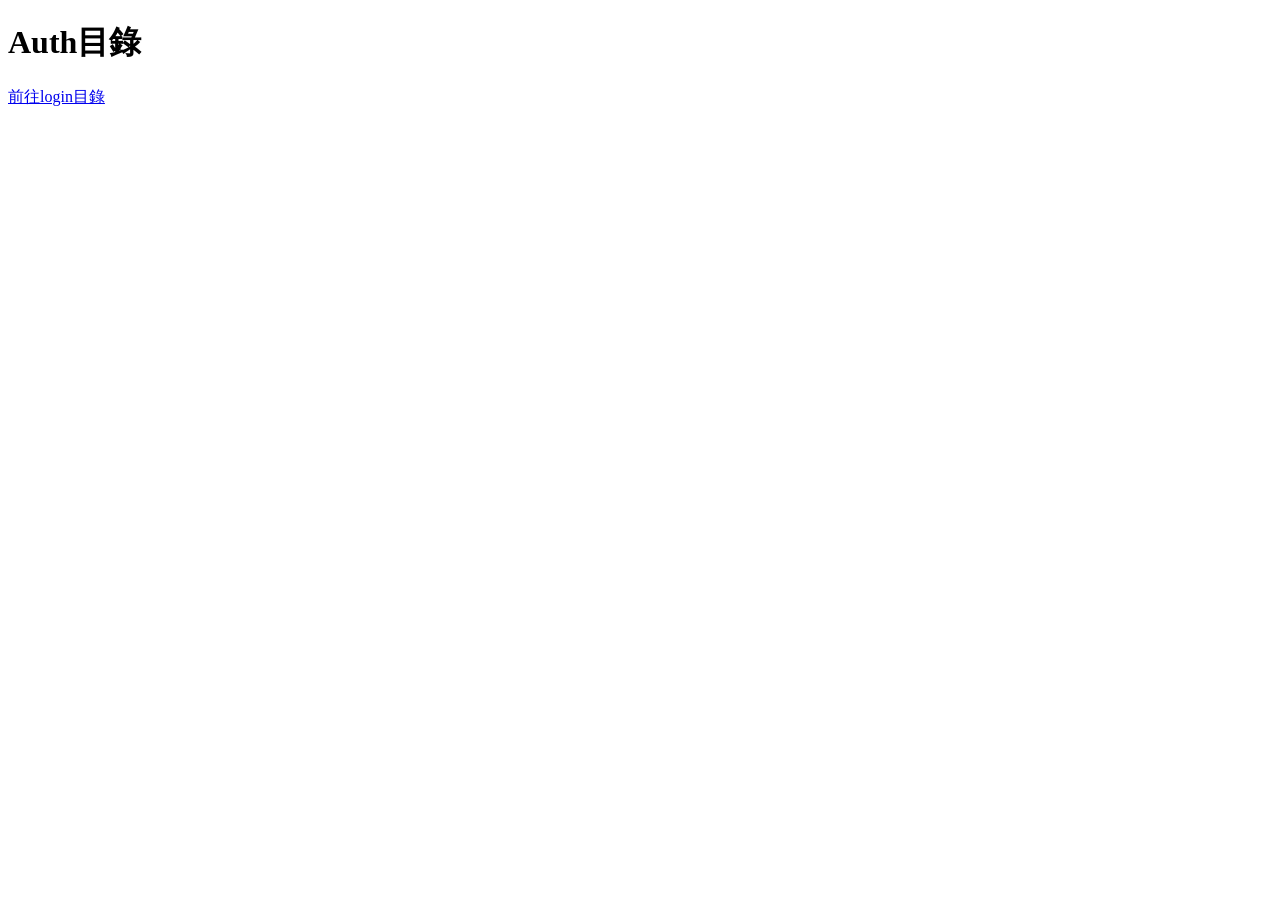
<file: web/web01/templates/auth/index.html>
<!DOCTYPE html>
<html lang="zh-Hant">
<head>
    <meta charset="UTF-8">
    <meta name="viewport" content="width=device-width, initial-scale=1.0">
    <title>Auth</title>
</head>
<body>
    <h1>Auth目錄</h1>
    <p><a href="{{url_for('auth.login')}}">前往login目錄</a></p>
</body>
</html>
</file>
